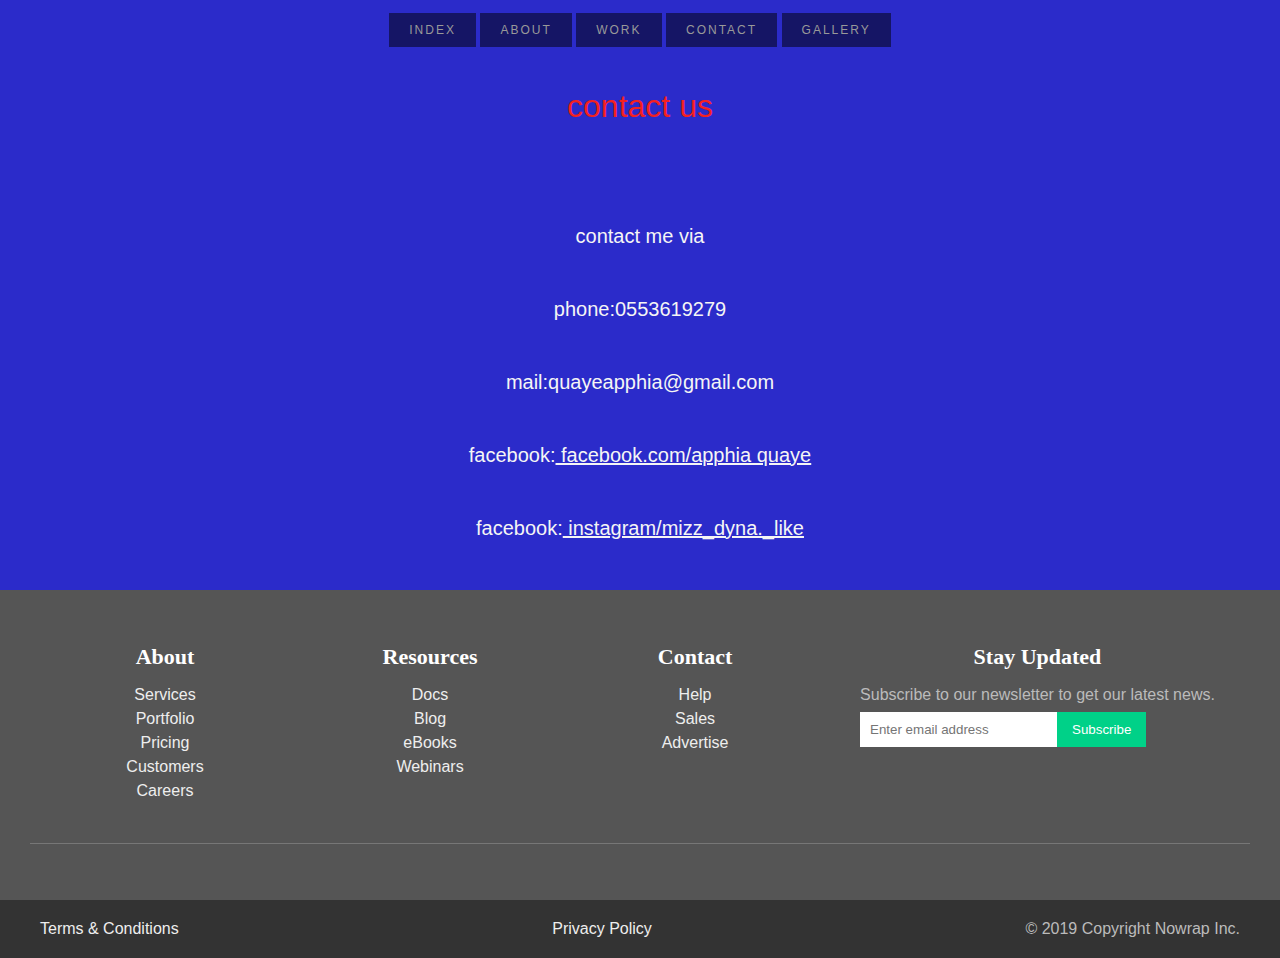
<file: contact.html>
<!DOCTYPE html>
<html lang="en">
<head>
    <meta charset="UTF-8">
    <meta http-equiv="X-UA-Compatible" content="IE=edge">
    <meta name="viewport" content="width=, initial-scale=1.0">
    <title>Contact</title>
    <link rel="stylesheet" href="contact.css">
</head>
<body>
    <nav class="navbar">
        <link href='https://fonts.googleapis.com/css?family=Oswald:300' rel='stylesheet' type='text/css'>

        <a href="index.html.html" class="btn">index</a>
        <a href="about.html" class="btn">About</a>
        <a href="work.html" class="btn">work</a>
        <a href="contact.html" class="btn">Contact</a>
        <a href="gallery.html" class="btn">gallery</a>

        
    
    </nav>



    

    <div class="text">
        <h1>contact us</h1>
    </div>
    <div class="pic-container8">
        <P>contact me via</P>
        <p>phone:0553619279</p>
        <p>mail:quayeapphia@gmail.com</p>
        <p>facebook:<a href="http//www.facebook.com/apphia quaye"> facebook.com/apphia quaye</a></p>
        <p>facebook:<a href="http//www.instagram.com/apphia quaye"> instagram/mizz_dyna._like</a></p>

    </div>
    
    <div class="container"></div>
    
<footer>
  <!-- Footer main -->
  <section class="ft-main">
    <div class="ft-main-item">
      <h2 class="ft-title">About</h2>
      <ul>
        <li><a href="#">Services</a></li>
        <li><a href="#">Portfolio</a></li>
        <li><a href="#">Pricing</a></li>
        <li><a href="#">Customers</a></li>
        <li><a href="#">Careers</a></li>
      </ul>
    </div>
    <div class="ft-main-item">
      <h2 class="ft-title">Resources</h2>
      <ul>
        <li><a href="#">Docs</a></li>
        <li><a href="#">Blog</a></li>
        <li><a href="#">eBooks</a></li>
        <li><a href="#">Webinars</a></li>
      </ul>
    </div>
    <div class="ft-main-item">
      <h2 class="ft-title">Contact</h2>
      <ul>
        <li><a href="#">Help</a></li>
        <li><a href="#">Sales</a></li>
        <li><a href="#">Advertise</a></li>
      </ul>
    </div>
    <div class="ft-main-item">
      <h2 class="ft-title">Stay Updated</h2>
      <p>Subscribe to our newsletter to get our latest news.</p>
      <form>
        <input type="email" name="email" placeholder="Enter email address">
        <input type="submit" value="Subscribe">
      </form>
    </div>
  </section>

  <!-- Footer social -->
  <section class="ft-social">
    <ul class="ft-social-list">
      <li><a href="#"><i class="fab fa-facebook"></i></a></li>
      <li><a href="#"><i class="fab fa-twitter"></i></a></li>
      <li><a href="#"><i class="fab fa-instagram"></i></a></li>
      <li><a href="#"><i class="fab fa-github"></i></a></li>
      <li><a href="#"><i class="fab fa-linkedin"></i></a></li>
      <li><a href="#"><i class="fab fa-youtube"></i></a></li>
    </ul>
  </section>

  <!-- Footer legal -->
  <section class="ft-legal">
    <ul class="ft-legal-list">
      <li><a href="#">Terms &amp; Conditions</a></li>
      <li><a href="#">Privacy Policy</a></li>
      <li>&copy; 2019 Copyright Nowrap Inc.</li>
    </ul>
  </section>
</footer>

</body>  
  </html>
</file>
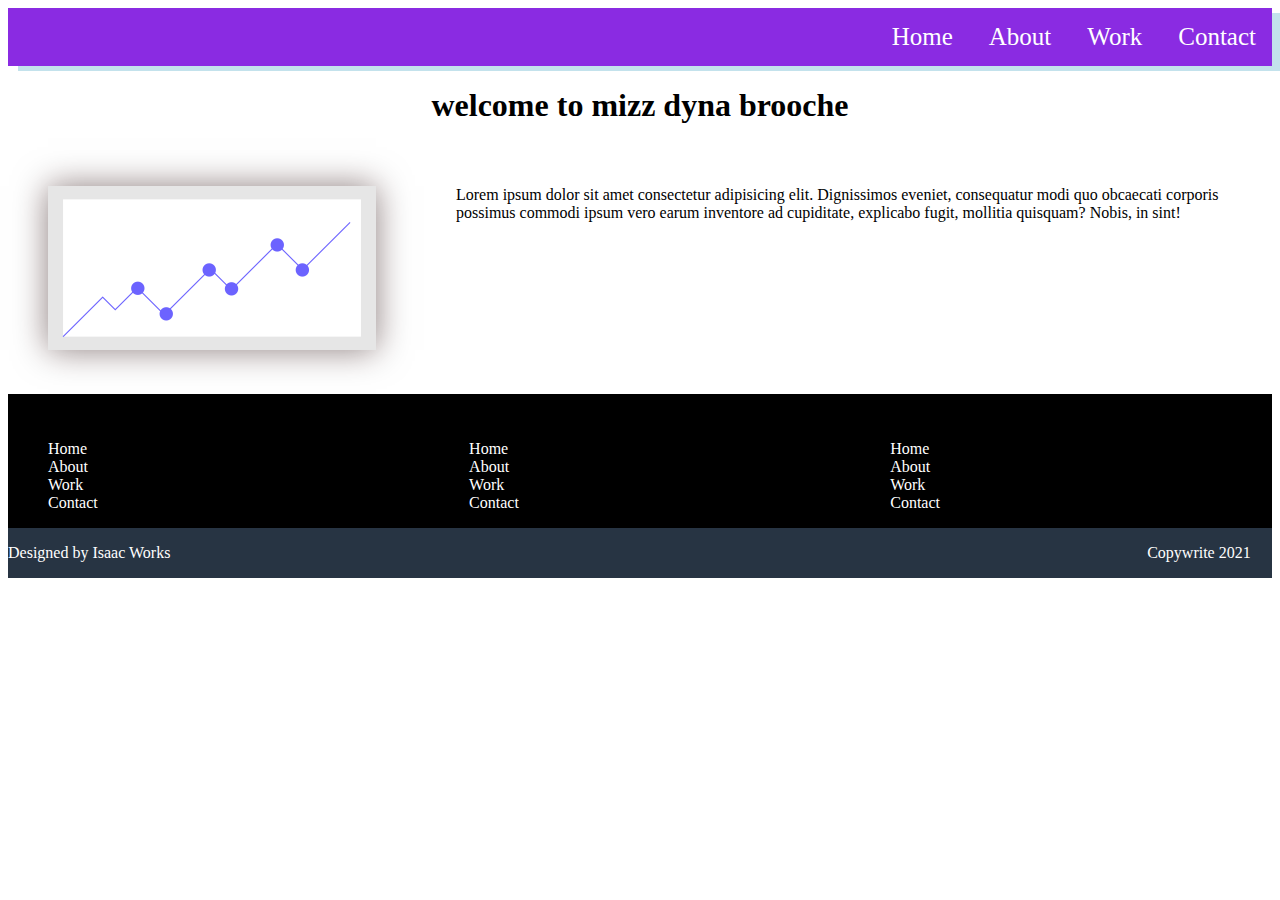
<file: mypage .html>
<!DOCTYPE html>
<html lang="en">
<head>
    <meta charset="UTF-8">
    <meta http-equiv="X-UA-Compatible" content="IE=edge">
    <meta name="viewport" content="width=device-width, initial-scale=1.0">
    <title>Document</title>
    <link rel="stylesheet" href="mypage.css">
</head>
<body>
    <nav class="navbar">
        <ul>      
           <li><a href="home.html">Home</a></li>
            <li><a href="about.html">About</a></li>
            <li><a href="work.html">Work</a></li>
            <li><a href="Contact.html">Contact</a></li>
        </ul>
    </nav>
    <div class="text">
    <h1>welcome to mizz dyna brooche</h1>
    </div>
    <div class="box">
        <div>
            <img src="sppms.png">
        </div>
        <div>Lorem ipsum dolor sit amet consectetur adipisicing elit. Dignissimos eveniet, consequatur modi quo obcaecati corporis possimus commodi ipsum vero earum inventore ad cupiditate, explicabo fugit, mollitia quisquam? Nobis, in sint!</div>

    </div>









    <footer class="box-foot">
        <div class="foot-list">
            <ul>      
                <li><a href="#">Home</a></li>
                 <li><a href="#">About</a></li>
                 <li><a href="#">Work</a></li>
                 <li><a href="#">Contact</a></li>
             </ul>
        </div>

        <div class="foot-list">
            <ul>      
                <li><a href="#">Home</a></li>
                 <li><a href="#">About</a></li>
                 <li><a href="#">Work</a></li>
                 <li><a href="#">Contact</a></li>
             </ul>
        </div>

        <div class="foot-list">
            <ul>      
                <li><a href="#">Home</a></li>
                 <li><a href="#">About</a></li>
                 <li><a href="#">Work</a></li>
                 <li><a href="#">Contact</a></li>
             </ul>
        </div>

        <div class="foot-last">
            <p class="foot-text1">Designed by Isaac Works</p>
            <p class="foot-text2">Copywrite 2021</p>

        </div>

    </footer>
</body>
</html>
    
</body>
</html>
</file>
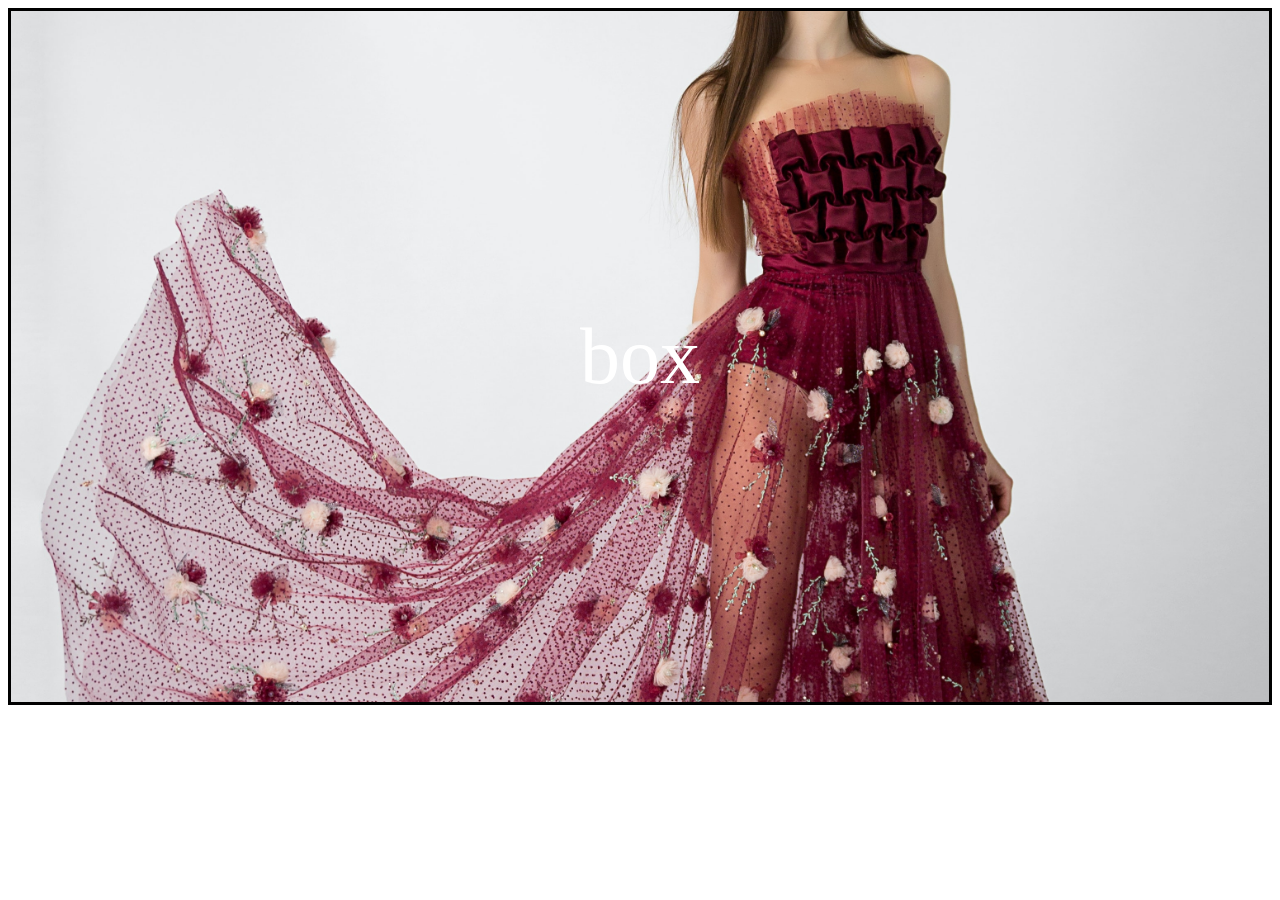
<file: text.html>
<!DOCTYPE html>
<html lang="en">
<head>
    <meta charset="UTF-8">
    <meta http-equiv="X-UA-Compatible" content="IE=edge">
    <meta name="viewport" content="width=device-width, initial-scale=1.0">
    <title>text</title>
    <link rel="stylesheet" href="text.css">
</head>
<body>
    <div class="box">
        box

    </div>
    
</body>
</html>
</file>
<file: contact.css>
* {
	-webkit-transition-property: all;
	-webkit-transition-duration: .2s;
  -moz-transition-timing-function: cubic-bezier(100,50,21,6);
	-moz-transition-property: all;
  -moz-transition-timing-function: cubic-bezier(100,50,21,6);
}

body{
  background:#2b2bca;
  text-align:center;
  font-family: 'Oswald', sans-serif;
}

.navbar {
    margin-top: 20px;
}


h1{
  color:#c0c0c0;
  font-weight:100;
}

.btn{
  color:#999;
  background:rgba(0, 0, 0, 0.5);
  padding:10px 20px;
  font-size:12px;
  text-decoration:none;
  letter-spacing:2px;
  text-transform:uppercase;
}

.btn:hover{
  border:none;
  background:rgba(0, 0, 0, 0.4);
  background:#fff;
  padding:20px 20px;
  color:#1b1b1b;
}

/* Generic styling */
* {
    box-sizing: border-box;
    font-family: "Lato", sans-serif;
    margin: 0;
    padding: 0;
  }
  ul {
    list-style: none;
    padding-left: 0;
  }
  
  
  footer {
    background-color: #555;
    color: #bbb;
    line-height: 1.5;
  }
  footer a {
    text-decoration: none;
    color: #eee;
  }
  a:hover {
    text-decoration: underline;
  }
  .ft-title {
    color: #fff;
    font-family: "Merriweather", serif;
    font-size: 1.375rem;
    padding-bottom: 0.625rem;
  }
  /* Sticks footer to bottom */
  body {
    display: flex;
    min-height: 100vh;
    flex-direction: column;
  }
  .container {
    flex: 1;
  }
  /* Footer main */
  .ft-main {
    padding: 1.25rem 1.875rem;
    display: flex;
    flex-wrap: wrap;
  }
  @media only screen and (min-width: 29.8125rem /* 477px */) {
    .ft-main {
      justify-content: space-evenly;
    }
  }
  @media only screen and (min-width: 77.5rem /* 1240px */) {
    .ft-main {
      justify-content: space-evenly;
    }
  }
  .ft-main-item {
    padding: 1.25rem;
    min-width: 12.5rem;
  }
  
  /* Footer main | Newsletter form */
  form {
    display: flex;
    flex-wrap: wrap;
  }
  input[type="email"] {
    border: 0;
    padding: 0.625rem;
    margin-top: 0.3125rem;
  }
  input[type="submit"] {
    background-color: #00d188;
    color: #fff;
    cursor: pointer;
    border: 0;
    padding: 0.625rem 0.9375rem;
    margin-top: 0.3125rem;
  }
  /* Footer social */
  .ft-social {
    padding: 0 1.875rem 1.25rem;
  }
  .ft-social-list {
    display: flex;
    justify-content: center;
    border-top: 1px #777 solid;
    padding-top: 1.25rem;
  }
  .ft-social-list li {
    margin: 0.5rem;
    font-size: 1.25rem;
  }
  /* Footer legal */
  .ft-legal {
    padding: 0.9375rem 1.875rem;
    background-color: #333;
  }
  .ft-legal-list {
    width: 100%;
    display: flex;
    flex-wrap: wrap;
  }
  .ft-legal-list li {
    margin: 0.125rem 0.625rem;
    white-space: nowrap;
  }
  /* one before the last child */
  .ft-legal-list li:nth-last-child(2) {
      flex: 1;
  }
  .text h1{
      margin-top: 50px;
      margin-bottom: 50px;
      color: rgb(243, 33, 33);
  }
  .pic-container8 p{
      margin-top: 50px;
      margin-bottom: 50px;
      font-size: 20px;
      color:whitesmoke;
      
  }
  .pic-container8 p a{
      color: whitesmoke;
  }
  .ft-main{
      padding: 0px;
      margin-bottom: 40px;
      margin-top: 50px;
      margin-left: 0px;
      margin-right: 0px;
  }
  .ft-main-item{
      padding: 0px;
  }
</file>
<file: mypage.css>
.navbar ul {
    margin: 0;
    list-style-type:none;
    padding: 0;
    text-align: right;
    background-color: blueviolet;

}

.navbar ul li {
    display: inline;
}

.navbar ul li a {
    color: white;
    text-decoration: none;
    padding-left: 16px;
    padding-right: 16px;
    padding-top: 10px;
    padding-bottom: 10px;
    background-color: blueviolet;
    font-size: 25px;
}

.navbar ul a:hover{
    color: blueviolet;
    background: white;
}

.navbar {
    background-color: blueviolet;
    padding-top: 15px;
    padding-bottom: 15px;
    
}

.navbar {
    box-shadow: 10px 5px rgb(195, 226, 236);
}
.box{
    display: flex;

}
.text h1{
    text-align: center;
}

.box div {
    margin: 40px;
}

.box-foot {
    background-color: black;
    color: white;
    margin: 0px;
    padding-top: 30px;
}

.foot-list ul li a {
    color:white;
    text-decoration: none;
}

.foot-list ul {
    list-style-type:none;
}


.foot-list {
    display: inline-block;
    width: 33%;
}

.foot-last p {
    display: inline-block;
    width: 49%;

}

.foot-text2 {
    text-align: right;
}

.foot-last {
    background-color: #273443;
}


.box4 {
    background-image: url("afro-lady.jpg");
    padding-bottom: 300px;
    padding-top: 300px;
    background-position: center;
    background-size: cover;
    background-repeat: no-repeat;
    color: white;
}

.navbar {
    box-shadow: 10px 5px rgb(195, 226, 236);
}


img {
    box-shadow: 0 0 32px rgba(34, 5, 5, 0.52);
}
</file>
<file: text.css>
.box{
    border-style: solid;
    border-color: black;
    padding: 50px;
    color: #fff;
    padding-top: 300px;
    padding-bottom: 300px;
    background-repeat: no-repeat;
    background-size: cover;
    background-position: center;


}
@media screen and (min-width:180px) and (max-width:300px) {
    .box{
    background-color:pink;
    font-size: 20px;
    text-align: center;
    background-image: url(img/cloth.jpg);
    }
}

@media screen and (min-width:300px) {
    .box{background-color: blueviolet;
        font-size: 40px;
        text-align: center;
        background-image: url(img/red.jpg);

    }
    
}

@media screen and (min-width:550px) {
    .box{
        background-color: rgb(43, 214, 226);
        font-size: 60px;
        text-align: center;
        background-image: url(img/dress.jpg);

    }
    
}
    
@media screen and (min-width:750px) {
    .box{
        background-color: yellow;
        font-size: 80px;
        text-align: center;
        background-image: url(img/gown.jpg);
        

    }
    
}
</file>
